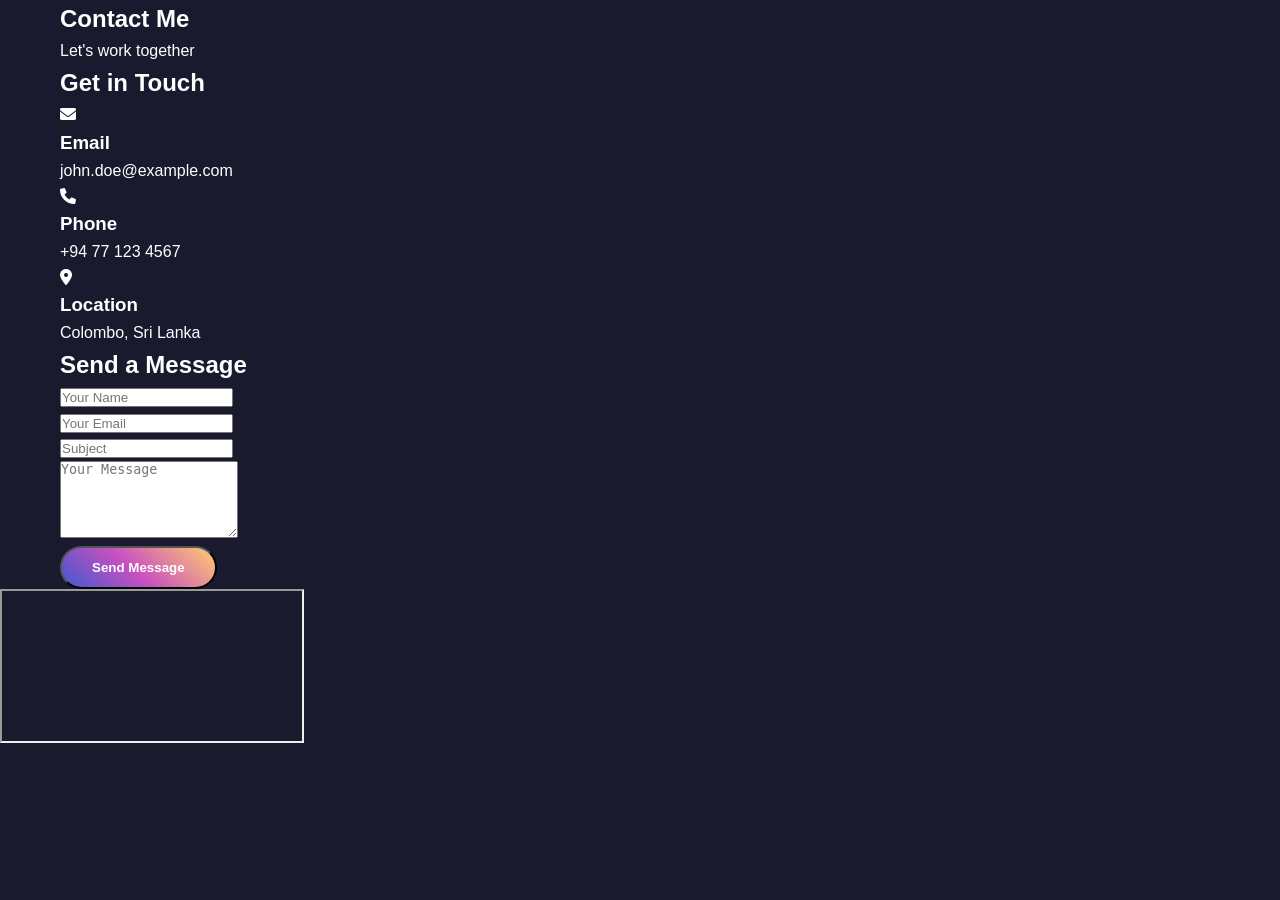
<file: contact.html>
<!DOCTYPE html>
<html lang="en">
<head>
    <meta charset="UTF-8">
    <meta name="viewport" content="width=device-width, initial-scale=1.0">
    <title>Contact - John Doe</title>
    <link rel="stylesheet" href="css/style.css">
    <link rel="stylesheet" href="https://cdnjs.cloudflare.com/ajax/libs/font-awesome/6.0.0/css/all.min.css">
    <link href="https://fonts.googleapis.com/css2?family=Poppins:wght@300;400;600;700&display=swap" rel="stylesheet">
</head>
<body>
    <!-- Navigation (Same) -->

    <!-- Page Header -->
    <section class="page-header">
        <div class="container">
            <h1>Contact Me</h1>
            <p>Let's work together</p>
        </div>
    </section>

    <!-- Contact Section -->
    <section class="contact-section">
        <div class="container">
            <div class="contact-grid">
                <!-- Contact Info -->
                <div class="contact-info">
                    <h2>Get in Touch</h2>
                    <div class="info-item">
                        <i class="fas fa-envelope"></i>
                        <div>
                            <h3>Email</h3>
                            <p>john.doe@example.com</p>
                        </div>
                    </div>
                    <div class="info-item">
                        <i class="fas fa-phone"></i>
                        <div>
                            <h3>Phone</h3>
                            <p>+94 77 123 4567</p>
                        </div>
                    </div>
                    <div class="info-item">
                        <i class="fas fa-map-marker-alt"></i>
                        <div>
                            <h3>Location</h3>
                            <p>Colombo, Sri Lanka</p>
                        </div>
                    </div>
                </div>

                <!-- Contact Form -->
                <div class="contact-form">
                    <h2>Send a Message</h2>
                    <form id="contactForm">
                        <div class="form-group">
                            <input type="text" id="name" placeholder="Your Name" required>
                        </div>
                        <div class="form-group">
                            <input type="email" id="email" placeholder="Your Email" required>
                        </div>
                        <div class="form-group">
                            <input type="text" id="subject" placeholder="Subject">
                        </div>
                        <div class="form-group">
                            <textarea id="message" rows="5" placeholder="Your Message" required></textarea>
                        </div>
                        <button type="submit" class="btn btn-primary">Send Message</button>
                    </form>
                    <div id="formMessage" class="form-message"></div>
                </div>
            </div>
        </div>
    </section>

    <!-- Map (Optional) -->
    <section class="map">
        <iframe src="https://www.google.com/maps/embed?pb=!1m18!1m12!1m3!1d126743.58625116627!2d79.848307!3d6.927079!2m3!1f0!2f0!3f0!3m2!1i1024!2i768!4f13.1!3m3!1m2!1s0x3ae2596d8c0b1c0f%3A0x2d2c9b3c3c3c3c3c!2sColombo!5e0!3m2!1sen!2slk!4v1620000000000!5m2!1sen!2slk" allowfullscreen="" loading="lazy"></iframe>
    </section>

    <!-- Footer -->
</body>
</html>
</file>
<file: css/style.css>
/* CSS Variables - Colorful Theme */
:root {
    --primary-color: #4158D0;
    --secondary-color: #C850C0;
    --accent-color: #FFCC70;
    --gradient-1: linear-gradient(43deg, #4158D0 0%, #C850C0 46%, #FFCC70 100%);
    --gradient-2: linear-gradient(160deg, #0093E9 0%, #80D0C7 100%);
    --gradient-3: linear-gradient(62deg, #8EC5FC 0%, #E0C3FC 100%);
    --dark-bg: #1a1a2e;
    --darker-bg: #16213e;
    --light-text: #ffffff;
    --gray-text: #b8b8b8;
    --card-bg: rgba(255, 255, 255, 0.1);
    --glass-effect: rgba(255, 255, 255, 0.1);
    --box-shadow: 0 8px 32px rgba(0, 0, 0, 0.1);
}

/* Reset and Base */
* {
    margin: 0;
    padding: 0;
    box-sizing: border-box;
}

html {
    scroll-behavior: smooth;
}

body {
    font-family: 'Inter', sans-serif;
    background: var(--dark-bg);
    color: var(--light-text);
    line-height: 1.6;
    overflow-x: hidden;
    cursor: none;
}

/* Custom Cursor */
.cursor {
    width: 20px;
    height: 20px;
    border: 2px solid var(--accent-color);
    border-radius: 50%;
    position: fixed;
    pointer-events: none;
    z-index: 9999;
    transition: all 0.1s ease;
    transition-property: width, height, border;
}

.cursor-follower {
    width: 40px;
    height: 40px;
    background: rgba(255, 204, 112, 0.2);
    border-radius: 50%;
    position: fixed;
    pointer-events: none;
    z-index: 9998;
    transition: all 0.3s ease;
}

/* Loader Animation */
.loader {
    position: fixed;
    top: 0;
    left: 0;
    width: 100%;
    height: 100%;
    background: var(--dark-bg);
    display: flex;
    flex-direction: column;
    justify-content: center;
    align-items: center;
    z-index: 10000;
    transition: opacity 0.5s ease, visibility 0.5s ease;
}

.loader.hidden {
    opacity: 0;
    visibility: hidden;
}

.loader-text {
    font-size: 2rem;
    font-weight: 800;
    letter-spacing: 10px;
    background: var(--gradient-1);
    background-clip: text;
    -webkit-background-clip: text;
    -webkit-text-fill-color: transparent;
    margin-bottom: 20px;
}

.loader-progress {
    width: 300px;
    height: 3px;
    background: rgba(255,255,255,0.1);
    position: relative;
    overflow: hidden;
}

.loader-progress::before {
    content: '';
    position: absolute;
    left: -100%;
    width: 100%;
    height: 100%;
    background: var(--gradient-1);
    animation: loading 2s ease infinite;
}

@keyframes loading {
    0% { left: -100%; }
    100% { left: 100%; }
}

/* Navigation */
.navbar {
    position: fixed;
    top: 0;
    left: 0;
    width: 100%;
    padding: 20px 0;
    z-index: 1000;
    backdrop-filter: blur(10px);
    background: rgba(26, 26, 46, 0.9);
    transition: all 0.3s ease;
}

.navbar.scrolled {
    padding: 15px 0;
    background: rgba(26, 26, 46, 0.95);
    box-shadow: 0 5px 20px rgba(0,0,0,0.3);
}

.container {
    max-width: 1200px;
    margin: 0 auto;
    padding: 0 20px;
}

.navbar .container {
    display: flex;
    justify-content: space-between;
    align-items: center;
}

.logo a {
    font-size: 2rem;
    font-weight: 800;
    background: var(--gradient-1);
    background-clip: text;
    -webkit-background-clip: text;
    -webkit-text-fill-color: transparent;
    text-decoration: none;
}

.nav-menu {
    display: flex;
    list-style: none;
    gap: 40px;
}

.nav-menu a {
    color: var(--light-text);
    text-decoration: none;
    font-weight: 500;
    position: relative;
    padding: 5px 0;
}

.nav-menu a::before {
    content: '';
    position: absolute;
    bottom: 0;
    left: 0;
    width: 0;
    height: 2px;
    background: var(--gradient-1);
    transition: width 0.3s ease;
}

.nav-menu a:hover::before,
.nav-menu a.active::before {
    width: 100%;
}

.nav-right {
    display: flex;
    align-items: center;
    gap: 20px;
}

.btn-outline {
    padding: 8px 20px;
    border: 2px solid var(--accent-color);
    color: var(--accent-color);
    text-decoration: none;
    border-radius: 30px;
    font-weight: 600;
    transition: all 0.3s ease;
}

.btn-outline:hover {
    background: var(--accent-color);
    color: var(--dark-bg);
}

.hamburger {
    display: none;
    flex-direction: column;
    cursor: pointer;
}

.hamburger span {
    width: 25px;
    height: 3px;
    background: var(--light-text);
    margin: 3px 0;
    transition: all 0.3s ease;
}

/* Hero Section */
.hero {
    min-height: 100vh;
    display: flex;
    align-items: center;
    position: relative;
    overflow: hidden;
    padding: 100px 0;
}

#particles-js {
    position: absolute;
    top: 0;
    left: 0;
    width: 100%;
    height: 100%;
    z-index: 1;
}

.hero .container {
    display: grid;
    grid-template-columns: 1fr 1fr;
    gap: 50px;
    align-items: center;
    position: relative;
    z-index: 2;
}

.hero-content {
    position: relative;
}

.greeting {
    font-size: 1.2rem;
    color: var(--accent-color);
    display: block;
    margin-bottom: 20px;
}

.glitch {
    font-size: 4rem;
    font-weight: 800;
    margin-bottom: 20px;
    position: relative;
}

.glitch-text {
    background: var(--gradient-1);
    background-clip: text;
    -webkit-background-clip: text;
    -webkit-text-fill-color: transparent;
    position: relative;
}

.glitch-text::before,
.glitch-text::after {
    content: 'Sithum Pehesara';
    position: absolute;
    top: 0;
    left: 0;
    width: 100%;
    height: 100%;
    background: var(--gradient-1);
    background-clip: text;
    -webkit-background-clip: text;
    -webkit-text-fill-color: transparent;
}

.glitch-text::before {
    animation: glitch-1 0.5s infinite;
    color: #ff00ff;
    clip-path: polygon(0 0, 100% 0, 100% 45%, 0 45%);
}

.glitch-text::after {
    animation: glitch-2 0.5s infinite;
    color: #00ffff;
    clip-path: polygon(0 80%, 100% 80%, 100% 100%, 0 100%);
}

@keyframes glitch-1 {
    0%, 100% { transform: translate(0); }
    20% { transform: translate(-5px, 5px); }
    40% { transform: translate(-5px, -5px); }
    60% { transform: translate(5px, 5px); }
    80% { transform: translate(5px, -5px); }
}

@keyframes glitch-2 {
    0%, 100% { transform: translate(0); }
    20% { transform: translate(5px, -5px); }
    40% { transform: translate(5px, 5px); }
    60% { transform: translate(-5px, -5px); }
    80% { transform: translate(-5px, 5px); }
}

.typed-text {
    font-size: 1.8rem;
    margin-bottom: 20px;
    min-height: 60px;
}

.hero-description {
    color: var(--gray-text);
    margin-bottom: 30px;
    max-width: 500px;
}

.hero-buttons {
    display: flex;
    gap: 20px;
    margin-bottom: 30px;
}

.btn {
    padding: 12px 30px;
    border-radius: 30px;
    text-decoration: none;
    font-weight: 600;
    transition: all 0.3s ease;
    display: inline-flex;
    align-items: center;
    gap: 10px;
}

.btn-primary {
    background: var(--gradient-1);
    color: var(--light-text);
    position: relative;
    overflow: hidden;
}

.btn-primary::before {
    content: '';
    position: absolute;
    top: 0;
    left: -100%;
    width: 100%;
    height: 100%;
    background: linear-gradient(90deg, transparent, rgba(255,255,255,0.2), transparent);
    transition: left 0.5s ease;
}

.btn-primary:hover::before {
    left: 100%;
}

.btn-secondary {
    background: transparent;
    color: var(--light-text);
    border: 2px solid var(--accent-color);
}

.btn-secondary:hover {
    background: var(--accent-color);
    color: var(--dark-bg);
}

.social-links {
    display: flex;
    gap: 15px;
}

.social-links a {
    width: 40px;
    height: 40px;
    border-radius: 50%;
    background: rgba(255,255,255,0.1);
    display: flex;
    align-items: center;
    justify-content: center;
    color: var(--light-text);
    text-decoration: none;
    transition: all 0.3s ease;
}

.social-links a:hover {
    background: var(--gradient-1);
    transform: translateY(-3px);
}

.hero-image {
    position: relative;
}

.image-wrapper {
    position: relative;
    width: 100%;
    max-width: 400px;
    margin: 0 auto;
}

.image-wrapper img {
    width: 100%;
    border-radius: 30px;
    box-shadow: 0 20px 40px rgba(0,0,0,0.3);
    border: 3px solid var(--accent-color);
}

.floating-card {
    position: absolute;
    background: var(--glass-effect);
    backdrop-filter: blur(10px);
    padding: 10px 20px;
    border-radius: 30px;
    display: flex;
    align-items: center;
    gap: 10px;
    border: 1px solid rgba(255,255,255,0.1);
    animation: float 3s ease infinite;
}

.floating-card i {
    color: var(--accent-color);
}

.card-1 {
    top: 20%;
    left: -20%;
    animation-delay: 0s;
}

.card-2 {
    bottom: 20%;
    right: -20%;
    animation-delay: 1.5s;
}

@keyframes float {
    0%, 100% { transform: translateY(0); }
    50% { transform: translateY(-10px); }
}

.scroll-indicator {
    position: absolute;
    bottom: 30px;
    left: 50%;
    transform: translateX(-50%);
    z-index: 2;
}

.scroll-indicator a {
    color: var(--light-text);
    font-size: 1.5rem;
    animation: bounce 2s ease infinite;
}

@keyframes bounce {
    0%, 20%, 50%, 80%, 100% { transform: translateY(0); }
    40% { transform: translateY(-20px); }
    60% { transform: translateY(-10px); }
}

/* Skills Section */
.skills {
    padding: 100px 0;
    background: var(--darker-bg);
}

.section-header {
    text-align: center;
    margin-bottom: 60px;
}

.section-subtitle {
    color: var(--accent-color);
    font-size: 1.1rem;
    text-transform: uppercase;
    letter-spacing: 3px;
    display: block;
    margin-bottom: 10px;
}

.section-title {
    font-size: 3rem;
    margin-bottom: 20px;
}

.highlight {
    background: var(--gradient-1);
    background-clip: text;
    -webkit-background-clip: text;
    -webkit-text-fill-color: transparent;
}

.skills-grid {
    display: grid;
    grid-template-columns: repeat(auto-fit, minmax(300px, 1fr));
    gap: 30px;
}

.skill-category {
    background: var(--card-bg);
    backdrop-filter: blur(10px);
    padding: 30px;
    border-radius: 20px;
    border: 1px solid rgba(255,255,255,0.1);
    transition: transform 0.3s ease;
}

.skill-category:hover {
    transform: translateY(-10px);
}

.category-header {
    display: flex;
    align-items: center;
    gap: 15px;
    margin-bottom: 25px;
}

.category-header i {
    font-size: 2rem;
    color: var(--accent-color);
}

.category-header h3 {
    font-size: 1.3rem;
}

.skills-list {
    display: flex;
    flex-direction: column;
    gap: 20px;
}

.skill-item {
    display: flex;
    flex-direction: column;
    gap: 8px;
}

.skill-item span {
    font-size: 0.95rem;
    color: var(--gray-text);
}

.progress-bar {
    width: 100%;
    height: 6px;
    background: rgba(255,255,255,0.1);
    border-radius: 10px;
    overflow: hidden;
    position: relative;
}

.progress {
    height: 100%;
    background: var(--gradient-1);
    border-radius: 10px;
    position: relative;
    animation: progress-animation 2s ease-out;
}

@keyframes progress-animation {
    0% { width: 0; }
}

/* Projects Section */
.featured-projects {
    padding: 100px 0;
}

.projects-grid {
    display: grid;
    grid-template-columns: repeat(auto-fit, minmax(300px, 1fr));
    gap: 30px;
}

.project-card {
    background: var(--card-bg);
    backdrop-filter: blur(10px);
    border-radius: 20px;
    overflow: hidden;
    border: 1px solid rgba(255,255,255,0.1);
    transition: all 0.3s ease;
}

.project-card:hover {
    transform: translateY(-10px) scale(1.02);
    box-shadow: 0 20px 40px rgba(0,0,0,0.4);
}

.project-image {
    position: relative;
    overflow: hidden;
    aspect-ratio: 16/9;
}

.project-image img {
    width: 100%;
    height: 100%;
    object-fit: cover;
    transition: transform 0.5s ease;
}

.project-card:hover .project-image img {
    transform: scale(1.1);
}

.project-overlay {
    position: absolute;
    top: 0;
    left: 0;
    width: 100%;
    height: 100%;
    background: linear-gradient(to top, rgba(0,0,0,0.9), transparent);
    display: flex;
    align-items: flex-end;
    justify-content: center;
    padding: 20px;
    opacity: 0;
    transition: opacity 0.3s ease;
}

.project-card:hover .project-overlay {
    opacity: 1;
}

.project-links {
    display: flex;
    gap: 15px;
}

.project-links a {
    width: 45px;
    height: 45px;
    border-radius: 50%;
    background: var(--gradient-1);
    display: flex;
    align-items: center;
    justify-content: center;
    color: var(--light-text);
    text-decoration: none;
    transform: translateY(20px);
    transition: all 0.3s ease;
}

.project-card:hover .project-links a {
    transform: translateY(0);
}

.project-links a:hover {
    transform: translateY(-5px) !important;
}

.project-info {
    padding: 20px;
}

.project-info h3 {
    font-size: 1.2rem;
    margin-bottom: 10px;
}

.project-info p {
    color: var(--gray-text);
    font-size: 0.95rem;
    margin-bottom: 15px;
}

.tech-stack {
    display: flex;
    flex-wrap: wrap;
    gap: 10px;
}

.tech-stack span {
    padding: 5px 12px;
    background: rgba(255,255,255,0.1);
    border-radius: 20px;
    font-size: 0.8rem;
    color: var(--accent-color);
}

/* Education Timeline */
.education {
    padding: 100px 0;
    background: var(--darker-bg);
}

.timeline {
    position: relative;
    max-width: 800px;
    margin: 0 auto;
}

.timeline::before {
    content: '';
    position: absolute;
    left: 50%;
    transform: translateX(-50%);
    width: 2px;
    height: 100%;
    background: var(--gradient-1);
}

.timeline-item {
    position: relative;
    margin-bottom: 60px;
}

.timeline-dot {
    position: absolute;
    left: 50%;
    transform: translateX(-50%);
    width: 16px;
    height: 16px;
    border-radius: 50%;
    background: var(--accent-color);
    border: 3px solid var(--dark-bg);
    z-index: 1;
}

.timeline-date {
    position: absolute;
    left: 55%;
    top: 0;
    padding: 5px 15px;
    background: var(--gradient-1);
    border-radius: 20px;
    font-weight: 600;
    font-size: 0.9rem;
}

.timeline-content {
    position: relative;
    width: calc(50% - 40px);
    padding: 20px;
    background: var(--card-bg);
    backdrop-filter: blur(10px);
    border-radius: 15px;
    border: 1px solid rgba(255,255,255,0.1);
}

.timeline-item:nth-child(odd) .timeline-content {
    left: 0;
}

.timeline-item:nth-child(even) .timeline-content {
    left: 50%;
    margin-left: 40px;
}

.timeline-content h3 {
    font-size: 1.2rem;
    margin-bottom: 10px;
    color: var(--accent-color);
}

.timeline-content h4 {
    font-size: 1rem;
    margin-bottom: 10px;
    color: var(--light-text);
}

.timeline-content p {
    color: var(--gray-text);
    font-size: 0.95rem;
}

/* Contact CTA */
.contact-cta {
    padding: 100px 0;
    background: var(--gradient-1);
    text-align: center;
}

.cta-content {
    max-width: 600px;
    margin: 0 auto;
}

.cta-content h2 {
    font-size: 3rem;
    margin-bottom: 20px;
}

.cta-content p {
    font-size: 1.2rem;
    margin-bottom: 30px;
    opacity: 0.9;
}

.btn-large {
    padding: 15px 40px;
    font-size: 1.1rem;
    background: var(--dark-bg);
    color: var(--light-text);
    border: none;
}

.btn-large:hover {
    background: var(--darker-bg);
    transform: translateY(-3px);
}

/* Footer */
footer {
    background: var(--darker-bg);
    padding: 80px 0 20px;
}

.footer-grid {
    display: grid;
    grid-template-columns: repeat(auto-fit, minmax(250px, 1fr));
    gap: 40px;
    margin-bottom: 40px;
}

.footer-info h3 {
    font-size: 1.5rem;
    margin-bottom: 15px;
    background: var(--gradient-1);
    background-clip: text;
    -webkit-background-clip: text;
    -webkit-text-fill-color: transparent;
}

.footer-info p {
    color: var(--gray-text);
    margin-bottom: 20px;
}

.footer-social {
    display: flex;
    gap: 15px;
}

.footer-social a {
    width: 35px;
    height: 35px;
    border-radius: 50%;
    background: rgba(255,255,255,0.1);
    display: flex;
    align-items: center;
    justify-content: center;
    color: var(--light-text);
    text-decoration: none;
    transition: all 0.3s ease;
}

.footer-social a:hover {
    background: var(--gradient-1);
    transform: translateY(-3px);
}

.footer-links h4,
.footer-contact h4 {
    font-size: 1.2rem;
    margin-bottom: 20px;
    color: var(--accent-color);
}

.footer-links ul,
.footer-contact ul {
    list-style: none;
}

.footer-links li,
.footer-contact li {
    margin-bottom: 10px;
}

.footer-links a {
    color: var(--gray-text);
    text-decoration: none;
    transition: color 0.3s ease;
}

.footer-links a:hover {
    color: var(--accent-color);
}

.footer-contact li {
    display: flex;
    align-items: center;
    gap: 10px;
    color: var(--gray-text);
}

.footer-contact i {
    color: var(--accent-color);
}

.footer-bottom {
    text-align: center;
    padding-top: 20px;
    border-top: 1px solid rgba(255,255,255,0.1);
    color: var(--gray-text);
    font-size: 0.9rem;
}

/* Responsive Design */
@media (max-width: 992px) {
    .hero .container {
        grid-template-columns: 1fr;
        text-align: center;
    }
    
    .hero-content {
        order: 2;
    }
    
    .hero-image {
        order: 1;
    }
    
    .hero-buttons {
        justify-content: center;
    }
    
    .social-links {
        justify-content: center;
    }
    
    .floating-card {
        display: none;
    }
    
    .timeline::before {
        left: 20px;
    }
    
    .timeline-dot {
        left: 20px;
    }
    
    .timeline-date {
        left: 60px;
        top: -30px;
    }
    
    .timeline-content {
        width: calc(100% - 60px);
        left: 60px !important;
        margin-left: 0 !important;
    }
}

@media (max-width: 768px) {
    .nav-menu {
        position: fixed;
        top: 80px;
        left: -100%;
        width: 100%;
        height: calc(100vh - 80px);
        background: var(--dark-bg);
        flex-direction: column;
        align-items: center;
        justify-content: center;
        transition: left 0.3s ease;
    }
    
    .nav-menu.active {
        left: 0;
    }
    
    .hamburger {
        display: flex;
    }
    
    .hamburger.active span:nth-child(1) {
        transform: rotate(45deg) translate(5px, 5px);
    }
    
    .hamburger.active span:nth-child(2) {
        opacity: 0;
    }
    
    .hamburger.active span:nth-child(3) {
        transform: rotate(-45deg) translate(5px, -5px);
    }
    
    .btn-outline {
        display: none;
    }
    
    .glitch {
        font-size: 2.5rem;
    }
    
    .section-title {
        font-size: 2rem;
    }
}
</file>
